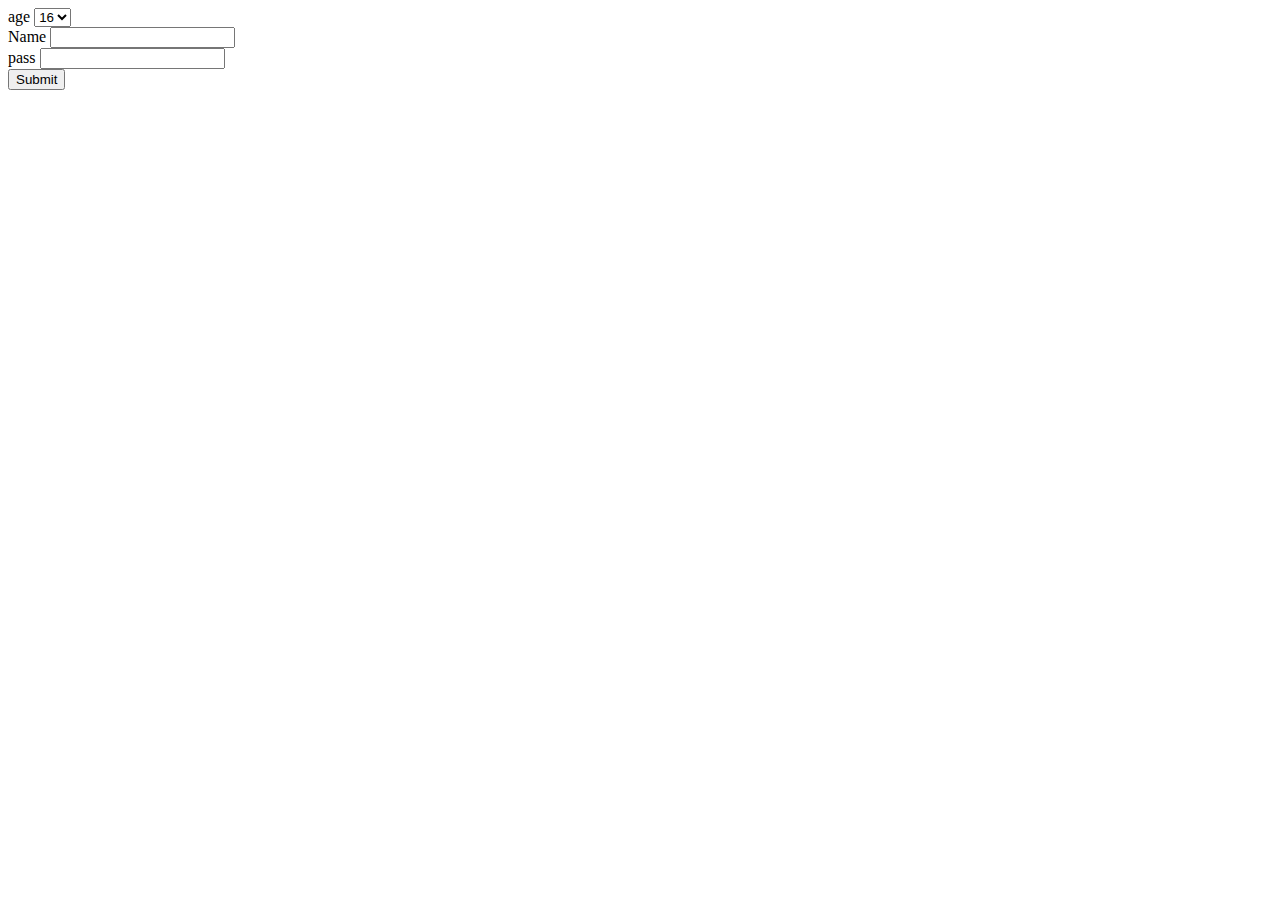
<file: Session 06/Bai giang/input.html>
<!DOCTYPE html>
<html lang="en">
<head>
    <meta charset="UTF-8">
    <meta name="viewport" content="width=device-width, initial-scale=1.0">
    <meta http-equiv="X-UA-Compatible" content="ie=edge">
    <title>Document</title>
</head>
<body>
    <form action="age">
        <div>
            <label for="">age</label>
            <select name="" id="">
                <option value="">16</option>
                <option value="">17</option>
                <option value="">18</option>
                
            </select>

        </div>
        <div>
            <label for="name">Name</label>
            <input type="text" name = "name" id= "">

        </div>
        <div>
            <label for="">pass</label>
            <input type="password" name = "" id= "">

        </div>
        <button>Submit</button>
    </form>
</body>
</html>
</file>
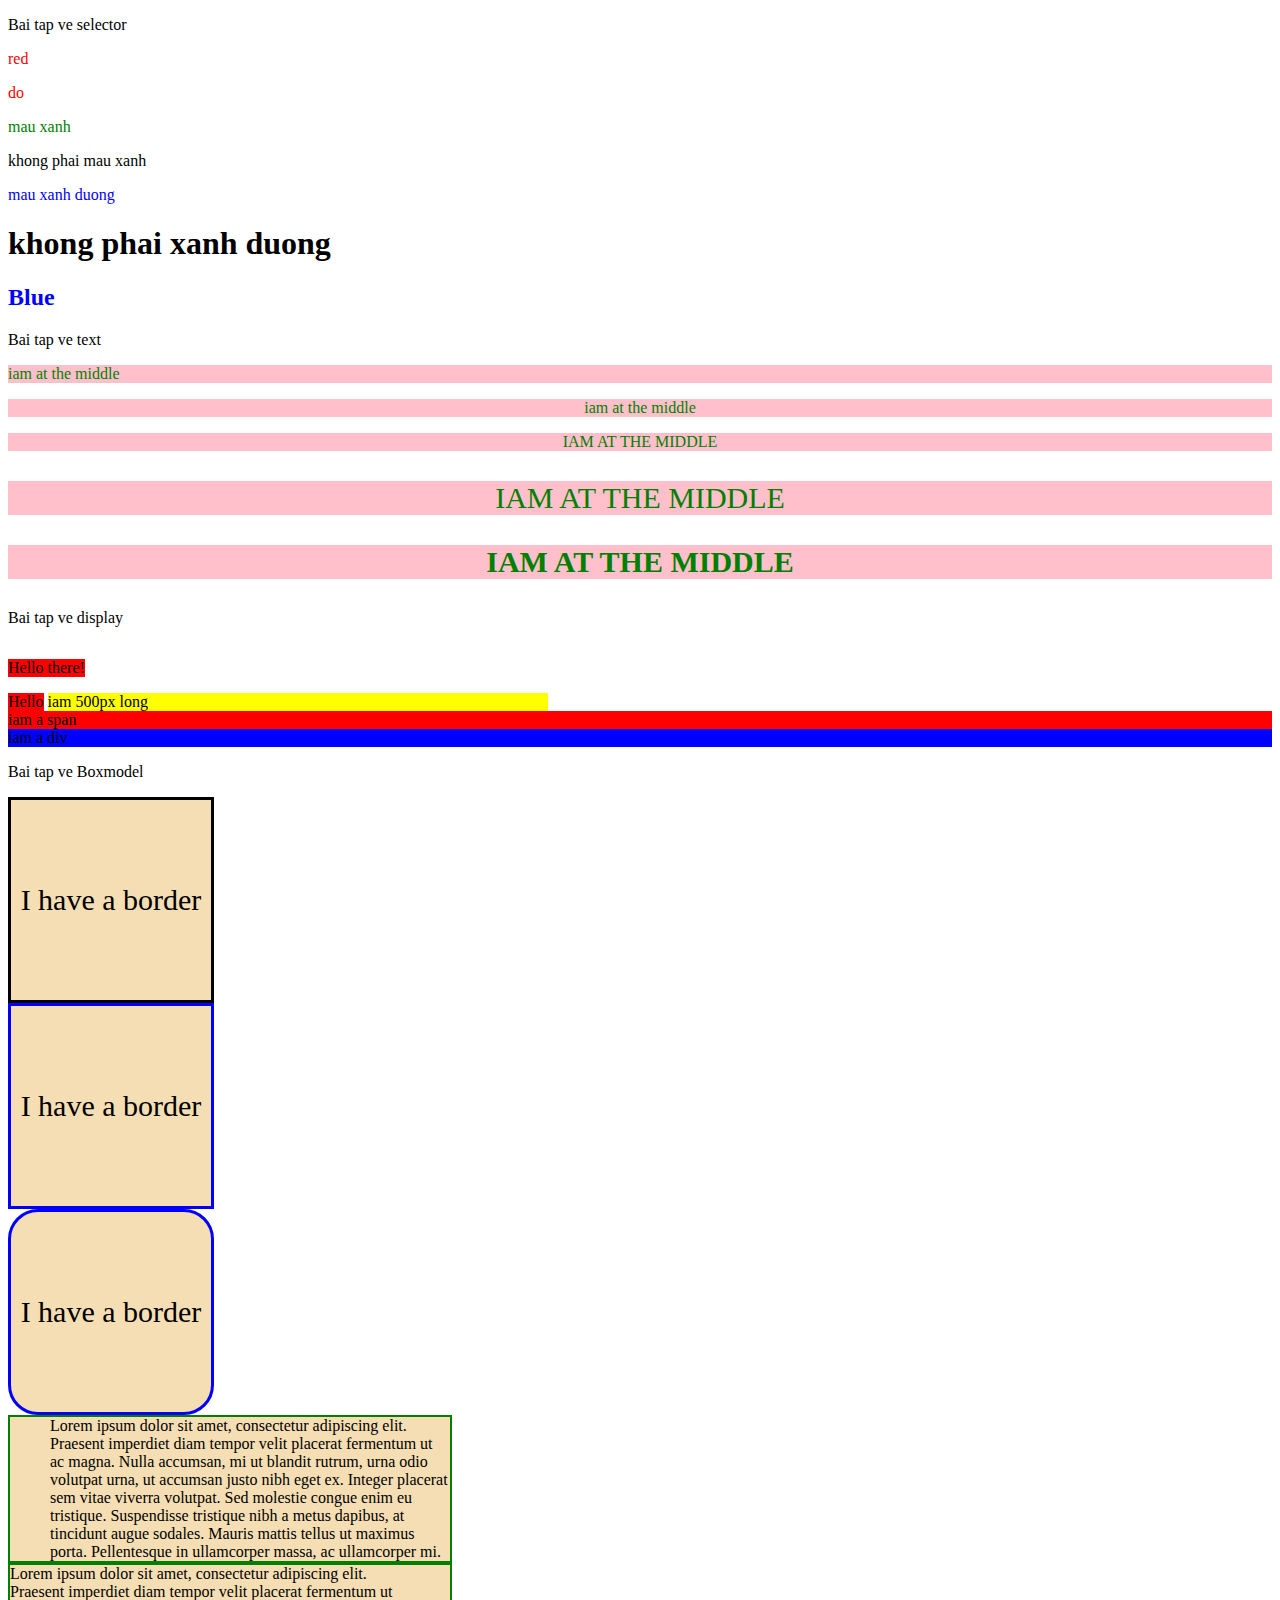
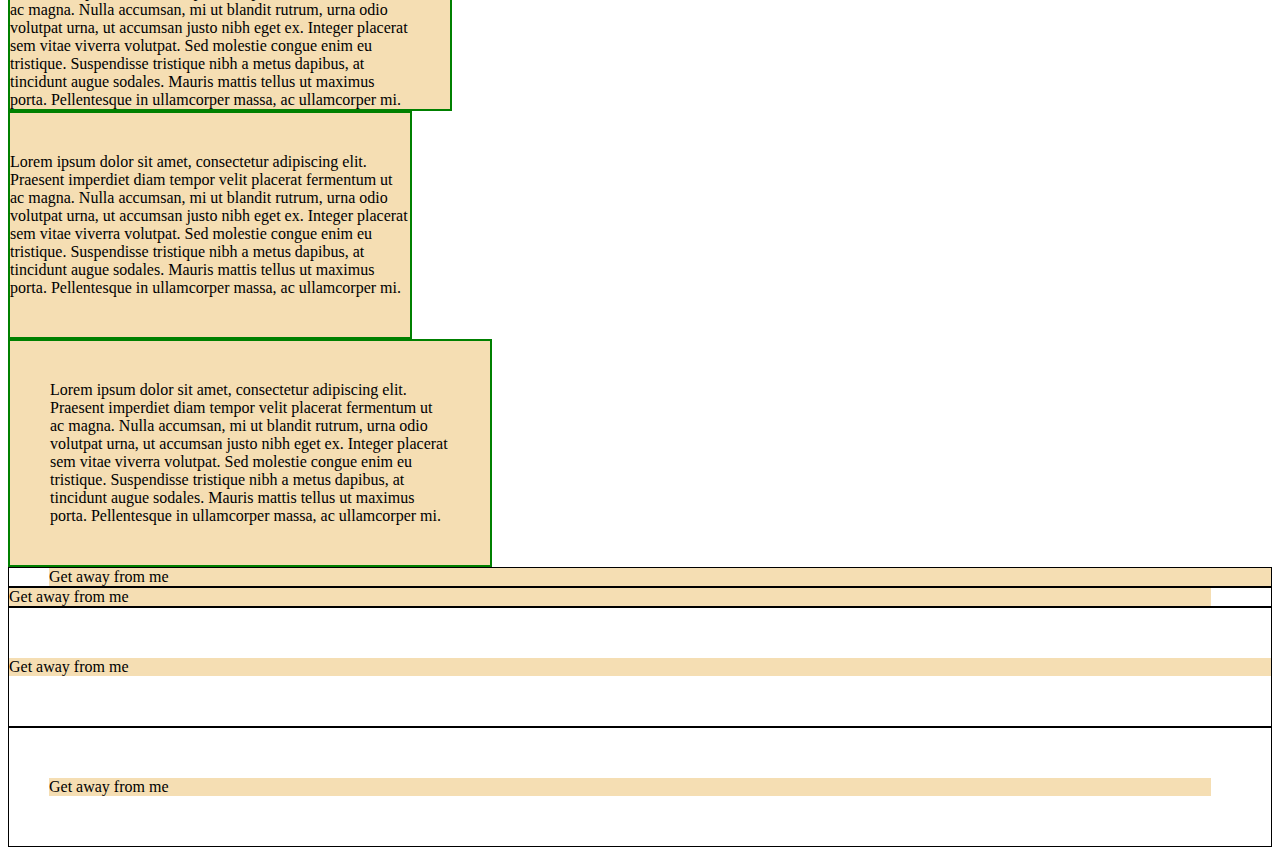
<file: Session 06/btvn/btvn.html>
<!DOCTYPE html>
<html lang="en">
<head>
    <meta charset="UTF-8">
    <meta name="viewport" content="width=device-width, initial-scale=1.0">
    <meta http-equiv="X-UA-Compatible" content="ie=edge">
    <title>Document</title>
    <link rel="stylesheet" href="style.css">
</head>
<body>
    <p id =>Bai tap ve selector</p>
        <p id="Bai1">red</p>
        <p id="Bai1">do</p>
<p id="Bai2">mau xanh</p>
<p> khong phai mau xanh</p>
<p id="Bai3">mau xanh duong</p>
<h1> khong phai xanh duong</h1>
<h2 id ="Bai3">Blue</h2>

<p>Bai tap ve text</p>
<p id="doimauchuthanhmauchubatki">iam at the middle</p>
<p id="chocanchinhdongchuragiuadong">iam at the middle</p>
<p id="chuyencacchuthanhinhoa">iam at the middle</p>    
<p id="chuyencochuthanh30px">iam at the middle</p>
<p id="chuyenthanhchuindam">iam at the middle</p>

<p>Bai tap ve display</p>
<p id="phongdo">Hello there!</p>
<br>
<span id="span1">Hello</span>
<span id="span2">iam 500px long</span>
<br>
<span id="span"> iam a span</span>
<div id="div">iam a div</div>
<p>Bai tap ve Boxmodel</p>
<div id="Boxmodel1">I have a border</div>
<div id="Boxmodel2">I have a border</div>
<div id="Boxmodel3">I have a border</div>

<div id="text1">Lorem ipsum dolor sit amet, consectetur adipiscing elit. Praesent imperdiet diam tempor velit placerat fermentum ut ac magna. Nulla accumsan, mi ut blandit rutrum, urna odio volutpat urna, ut accumsan justo nibh eget ex. Integer placerat sem vitae viverra volutpat. Sed molestie congue enim eu tristique. Suspendisse tristique nibh a metus dapibus, at tincidunt augue sodales. Mauris mattis tellus ut maximus porta. Pellentesque in ullamcorper massa, ac ullamcorper mi. 

</div>
<div id="text2">Lorem ipsum dolor sit amet, consectetur adipiscing elit. Praesent imperdiet diam tempor velit placerat fermentum ut ac magna. Nulla accumsan, mi ut blandit rutrum, urna odio volutpat urna, ut accumsan justo nibh eget ex. Integer placerat sem vitae viverra volutpat. Sed molestie congue enim eu tristique. Suspendisse tristique nibh a metus dapibus, at tincidunt augue sodales. Mauris mattis tellus ut maximus porta. Pellentesque in ullamcorper massa, ac ullamcorper mi.

</div>
<div id="text3">Lorem ipsum dolor sit amet, consectetur adipiscing elit. Praesent imperdiet diam tempor velit placerat fermentum ut ac magna. Nulla accumsan, mi ut blandit rutrum, urna odio volutpat urna, ut accumsan justo nibh eget ex. Integer placerat sem vitae viverra volutpat. Sed molestie congue enim eu tristique. Suspendisse tristique nibh a metus dapibus, at tincidunt augue sodales. Mauris mattis tellus ut maximus porta. Pellentesque in ullamcorper massa, ac ullamcorper mi.</div>
<div id="text4">Lorem ipsum dolor sit amet, consectetur adipiscing elit. Praesent imperdiet diam tempor velit placerat fermentum ut ac magna. Nulla accumsan, mi ut blandit rutrum, urna odio volutpat urna, ut accumsan justo nibh eget ex. Integer placerat sem vitae viverra volutpat. Sed molestie congue enim eu tristique. Suspendisse tristique nibh a metus dapibus, at tincidunt augue sodales. Mauris mattis tellus ut maximus porta. Pellentesque in ullamcorper massa, ac ullamcorper mi.</div>
<div id="a">
        <div>Get away from me</div>
         </div>
<div id="a1">
        <div>Get away from me</div>
         </div>         
<div id="a2">
        <div>Get away from me</div>
         </div>     
<div id="a3">
        <div>Get away from me</div>
         </div>    

</body>
</html>
</file>
<file: Session 06/btvn/style.css>
/* #header {
    /* display: inline;
    color: red;
    font-size: 100px;
    text-align: center;
    font-family: 'Amatic SC', cursive;
    
    
}
.blue{
    color: blue;

}
.small {
    font-size: 15px;
}
#container {
    height: 600px;
    width: 800px;
    /* background-color: green; */
    /* background-image: url("[data-uri]");
    background-repeat: no-repeat;
    background-size: cover
}
div {
    width: 500px;
    height: 500px;
    background-color: cyan
}
#box1 {
    margin: 50px 10px 20px 30px  ;
    /* //top right bottom left */
    /* padding: 30px 20px 10px 5px;
    background-color: red;
    border: 15px groove yellow;
}
#box2 {
    width: 300px;
    height: 300px;
/* } */


#anh-bia {
    
    width: 1000px;
    height: 300px;
    
}
#avatar {
    
    width:100px;
    height: 50px;
}



#Bai1 {
    color: red
}
#Bai2 {
    color: green
}
#Bai3 {
    color: blue
}
#doimauchuthanhmauchubatki {
    color: green;
    background-color: pink;
}
#chocanchinhdongchuragiuadong {
    color: green;
    background-color: pink;
    text-align: center
}
#chuyencacchuthanhinhoa {
    color: green;
    background-color: pink;
    text-align: center;
    text-transform: uppercase;
}
#chuyencochuthanh30px {
    color: green;
    background-color: pink;
    text-align: center;
    text-transform: uppercase;
    font-size: 30px
}
#chuyenthanhchuindam {
    color: green;
    background-color: pink;
    text-align: center;
    text-transform: uppercase;
    font-size: 30px;
    font-weight: bold
}
#phongdo {
    text-align: left;
    background-color: red;
    display: inline-block
}
#span1 {
    text-align: left;
    background-color: red;
    display: inline-block
}
#span2 {
    background-color: yellow;
    width: 500px;
    display: inline-table
}
#span {
    background-color: red;
    display: block
}
#div {
    background-color: blue
}
#Boxmodel1 {
    width: 200px;
  height:200px;
  background:wheat;
  font-size:30px;
  text-align:center;
  line-height:200px;
  border: 3px solid black
}
#Boxmodel2 {
    width: 200px;
  height:200px;
  background:wheat;
  font-size:30px;
  text-align:center;
  line-height:200px;
  border: 3px solid blue;
}
#Boxmodel3 {
width: 200px;
  height:200px;
  background:wheat;
  font-size:30px;
  text-align:center;
  line-height:200px;
  border: 3px solid blue;
  border-radius: 30px
}
#text1 {
    background: wheat;
  width:400px;
  border: 2px solid green;
    padding-left: 40px
}
#text2 {
    background: wheat;
  width:400px;
  border: 2px solid green;
    padding-right: 40px
}
#text3{
    background: wheat;
  width:400px;
  border: 2px solid green;
  padding-bottom: 40px;
  padding-top: 40px;
}
#text4{
    background: wheat;
  width:400px;
  border: 2px solid green;
  padding: 40px 40px 40px 40px;

}
#a >div {
    background:wheat;
     margin-left: 40px

  }
  #a{
    border:1px solid black
  }
  #a1 >div {
    background:wheat;
     margin-right: 60px;
  }
  #a1{
    border:1px solid black
}
 #a2 >div {
    background:wheat;
     margin-top: 50px;
     margin-bottom: 50px;
  }
  #a2{
    border:1px solid black
  }
  #a3 >div {
    background:wheat;
     margin: 50px 60px 50px 40px
  }
  #a3{
    border:1px solid black
  }
</file>
